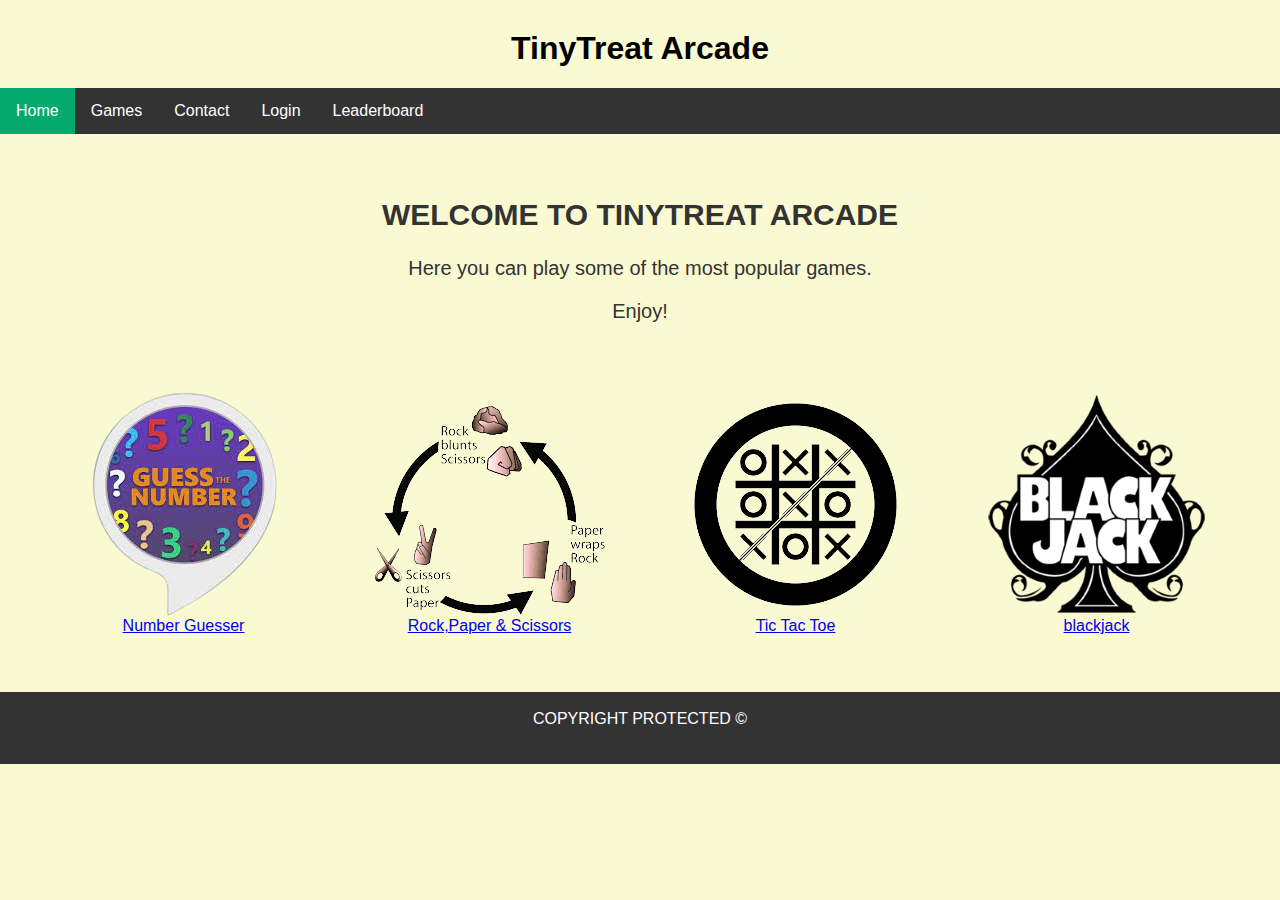
<file: index.HTML>
<HTML>
<HEAD>
<link rel="stylesheet" href="./styles/index.css">
<TITLE>TinyTreat Arcade</TITLE>
<H1 class="logo">TinyTreat Arcade</H1>
</HEAD>
<BODY>
<div class="navbar">
  <a class="active" href="./index.html">Home</a>
   <div class="dropdown">
    <button class="dropbtn">Games 
      <i class="fa fa-caret-down"></i>
    </button>
    <div class="dropdown-content">
      <a href="./number-guesser.html">Number Guesser</a>
      <a href="./rps.html">Rock ,Paper & Scissor</a>  
      <a href="./tictactoe.html">Tic-Tac-Toe</a>
      <a href="./blackjack.html">BlackJack</a>	
    </div>
  </div> 
   <a href="./contact.html">Contact</a>
    <a href="#login">Login</a>
	 <a href="#leaderboard">Leaderboard</a>
</div>
<div class="main-intro">
<h2>WELCOME TO TINYTREAT ARCADE</h2>
  <p>Here you can play some of the most popular games.</p>
<p>Enjoy!</p>
</div>

<div class="games">
<div class="gtg game-box">
<a href="./number-guesser.html">
<img src="./images/number-guesser.png" alt="Number guesser Image" />
<figcaption>Number Guesser</figcaption>
</a>
</div>
<div class="rps game-box">
<a href="./rps.html">
<img src="./images/rps.png" alt="Rock Paper Scissor Image"/>
<figcaption>Rock,Paper & Scissors</figcaption>
</a>
</div>
<div class="tic game-box">
<a href="./tictactoe.html">
<img src="./images/tic-tac-toe.png" alt="Tic-Tac-Toe Image"/>
<figcaption>Tic Tac Toe</figcaption>
</a>
</div>
<div class="blackjack game-box">
<a href="./blackjack.html">
<img src="./images/black-jack.png" alt="Black Jack Image"/>
<figcaption>blackjack</figcaption>
</a>
</div>
</div>
</BODY>
<FOOTER><br>
COPYRIGHT PROTECTED ©
</FOOTER>
</HTML>
</file>
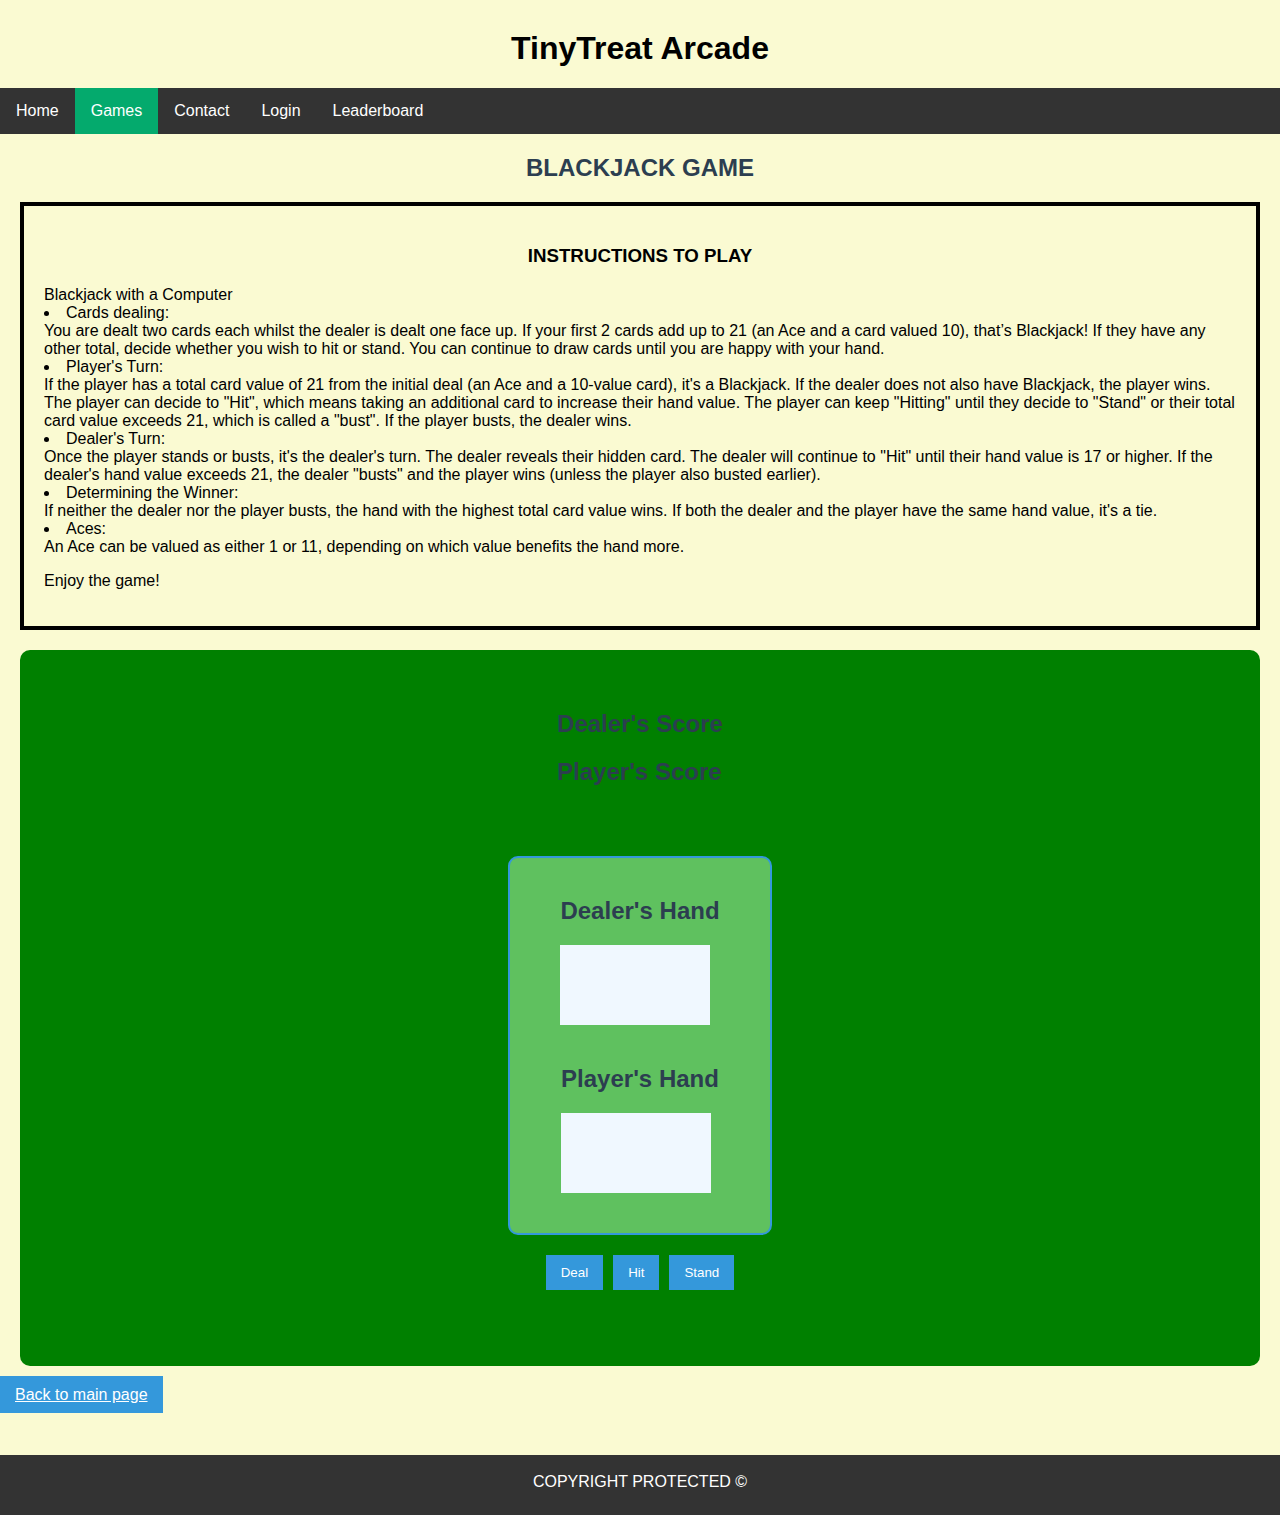
<file: blackjack.html>
<html>
  <head>
    <link rel="stylesheet" href="./styles/blackjack.css" />
    <script type="text/javascript" src="./scripts/blackjack.js"></script>
    <title>TinyTreat Arcade</title>
    <h1 class="logo">TinyTreat Arcade</h1>
  </head>
  <body>
    <div class="navbar">
      <a href="./index.html">Home</a>
      <div class="dropdown">
        <button class="dropbtn">
          Games
          <i class="fa fa-caret-down"></i>
        </button>
        <div class="dropdown-content">
          <a href="./number-guesser.html">Number Guesser</a>
          <a href="./rps.html">Rock ,Paper & Scissor</a>
          <a href="./tictactoe.html">Tic-Tac-Toe</a>
          <a class="active" href="./blackjack.html">BlackJack</a>
        </div>
      </div>
      <a href="./contact.html">Contact</a>
      <a href="#login">Login</a>
      <a href="#leaderboard">Leaderboard</a>
    </div>

      <h2 style="text-align: center">BLACKJACK GAME</h2>
      <div class="blackjack-description">
        <h3 style="text-align: center">INSTRUCTIONS TO PLAY</h3>
        Blackjack with a Computer

        <li>Cards dealing:</li>
        You are dealt two cards each whilst the dealer is dealt one face up. If
        your first 2 cards add up to 21 (an Ace and a card valued 10), that’s
        Blackjack! If they have any other total, decide whether you wish to hit
        or stand. You can continue to draw cards until you are happy with your
        hand.

        <li>Player's Turn:</li>
        If the player has a total card value of 21 from the initial deal (an Ace
        and a 10-value card), it's a Blackjack. If the dealer does not also have
        Blackjack, the player wins. The player can decide to "Hit", which means
        taking an additional card to increase their hand value. The player can
        keep "Hitting" until they decide to "Stand" or their total card value
        exceeds 21, which is called a "bust". If the player busts, the dealer
        wins.

        <li>Dealer's Turn:</li>
        Once the player stands or busts, it's the dealer's turn. The dealer
        reveals their hidden card. The dealer will continue to "Hit" until their
        hand value is 17 or higher. If the dealer's hand value exceeds 21, the
        dealer "busts" and the player wins (unless the player also busted
        earlier).

        <li>Determining the Winner:</li>
        If neither the dealer nor the player busts, the hand with the highest
        total card value wins. If both the dealer and the player have the same
        hand value, it's a tie.

        <li>Aces:</li>
        An Ace can be valued as either 1 or 11, depending on which value
        benefits the hand more.
        <p>Enjoy the game!</p>
      </div>
      <div class="game-container">
      <div class="scoreboard">
        <div class="dealer-scoreboard">
          <h2>Dealer's Score</h2>
          <div id="dealer-score" class="dealer-score"></div>
        </div>
        <div class="player-scoreboard">
          <h2>Player's Score</h2>
          <div id="player-score" class="player-score"></div>
        </div>
      </div>

      <div class="hands-container">
        <div class="dealer-hand">
          <h2>Dealer's Hand</h2>
          <div id="dealer-cards" class="dealer-cards"></div>
        </div>
        <div class="player-hand">
          <h2>Player's Hand</h2>
          <div id="player-cards" class="player-cards"></div>
        </div>
      </div>
      <div class="buttons">
        <button id="deal">Deal</button>
        <button id="hit">Hit</button>
        <button id="stand">Stand</button>
      </div>
      <p id="message"></p>
    </div>
    <a href="./index.html" class="back-btn">Back to main page</a>
    <!-- <script src="script.js"></script> -->
  </body>
  <footer>
    <br />
    COPYRIGHT PROTECTED ©
  </footer>
</html>
</file>
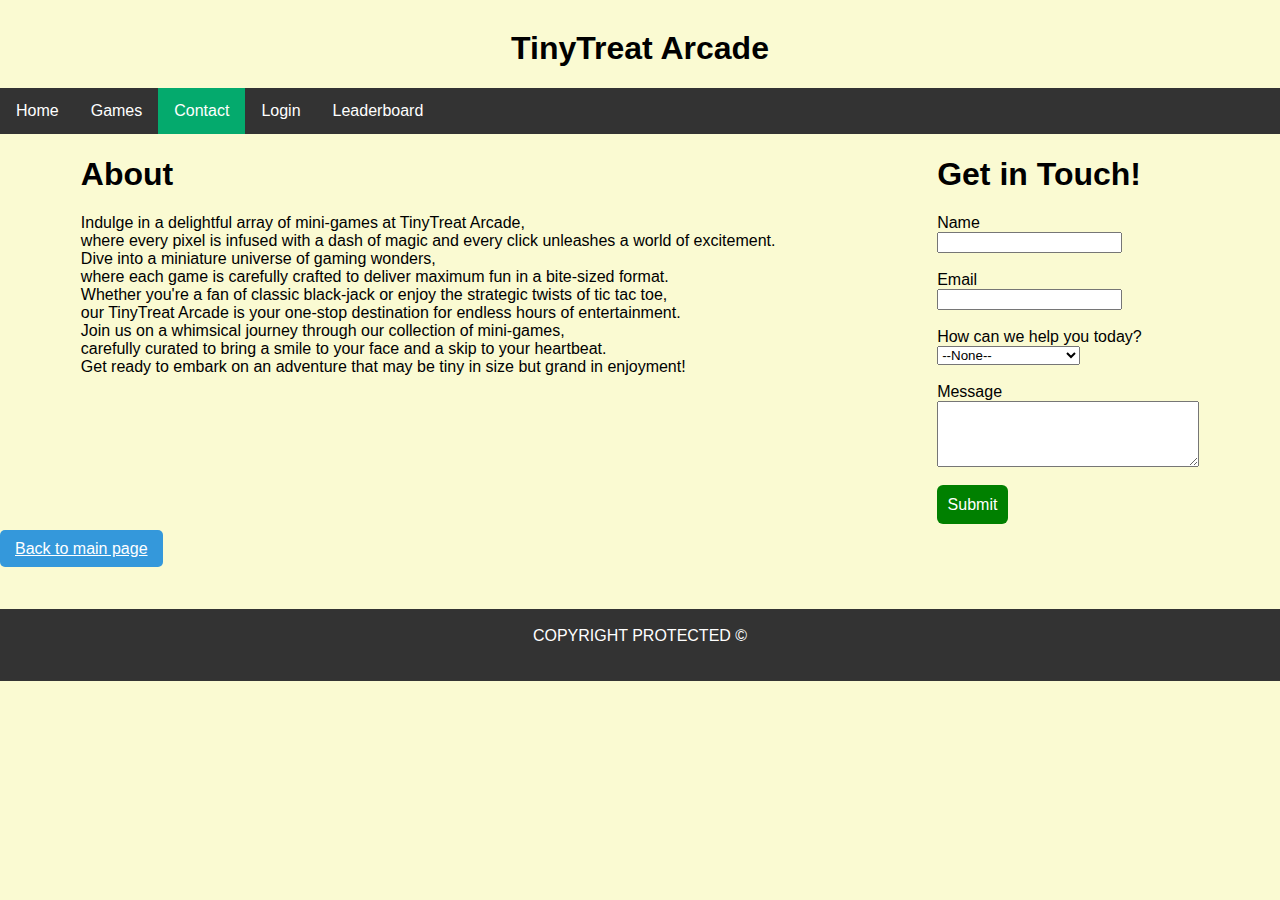
<file: contact.html>
<html>
    <head>
        <h1 class="logo">TinyTreat Arcade</h1>
        <link rel="stylesheet" type="text/css" href="./styles/contact.css"/>
    </head>
    <body>
        <!--Navigation bar-->
        <div class="navbar">
            <a href="./index.html">Home</a>
             <div class="dropdown">
              <button class="dropbtn">Games 
                <i class="fa fa-caret-down"></i>
              </button>
              <div class="dropdown-content">
                <a href="./number-guesser.html">Number Guesser</a>
                <a href="./rps.html">Rock ,Paper & Scissor</a>
                <a href="./blackjack.html">BlackJack</a>	  
                <a href="./tictactoe.html">Tic-Tac-Toe</a>
              </div>
            </div> 
             <a class="active" href="./contact.html">Contact</a>
              <a href="#login">Login</a>
               <a href="#leaderboard">Leaderboard</a>
          </div>
          <div class="games">
        <div class = "flex-container">
        <div>
        <section>
            <h1>About</h1>
            <p>Indulge in a delightful array of mini-games at TinyTreat Arcade,<br/> where every pixel is infused with a dash of magic and every click unleashes a world of excitement.<br/>
                Dive into a miniature universe of gaming wonders,<br/> where each game is carefully crafted to deliver maximum fun in a bite-sized format. <br/>
                Whether you're a fan of classic black-jack or enjoy the strategic twists of tic tac toe,<br/> our TinyTreat Arcade is your one-stop destination for endless hours of entertainment. <br/>
                Join us on a whimsical journey through our collection of mini-games,<br/> carefully curated to bring a smile to your face and a skip to your heartbeat. <br/>
                Get ready to embark on an adventure that may be tiny in size but grand in enjoyment! <br/>
            </p>
        </section>
    </div>
    <div>
        <form id="myform">
            <h1>Get in Touch!</h1>
            <label for="name">Name</label><br/>
            <input type="text" id="name" required/>
            <output id="errorName" class="error"></output><br/><br/>
            <label for="email">Email</label><br/>
            <input type="text" id="email" required/>
            <output id="errorEmail" class="error"></output><br/><br/>
            <label for="reason">How can we help you today?</label><br/>
            <select name="reasons" id="reason" required>
                <option value="none">--None--</option>
                <option value="New Game Request">New Game Request</option>
                <option value="Report Bug">Report Bug</option>
            </select><br/><br/>
            <label for="message">Message</label><br/>
            <textarea name="message" id="message" rows="4" cols="30" required></textarea><br/><br/>
            <button type="submit" class="submit">Submit</button>
        </form>
    </div>
    </div>
    </body>
    <a href="./index.html" class="back-btn">Back to main page</a>
    <footer><br/>
        COPYRIGHT PROTECTED ©
    </footer>
    <script src="./scripts/contact.js"></script>
</html>
</file>
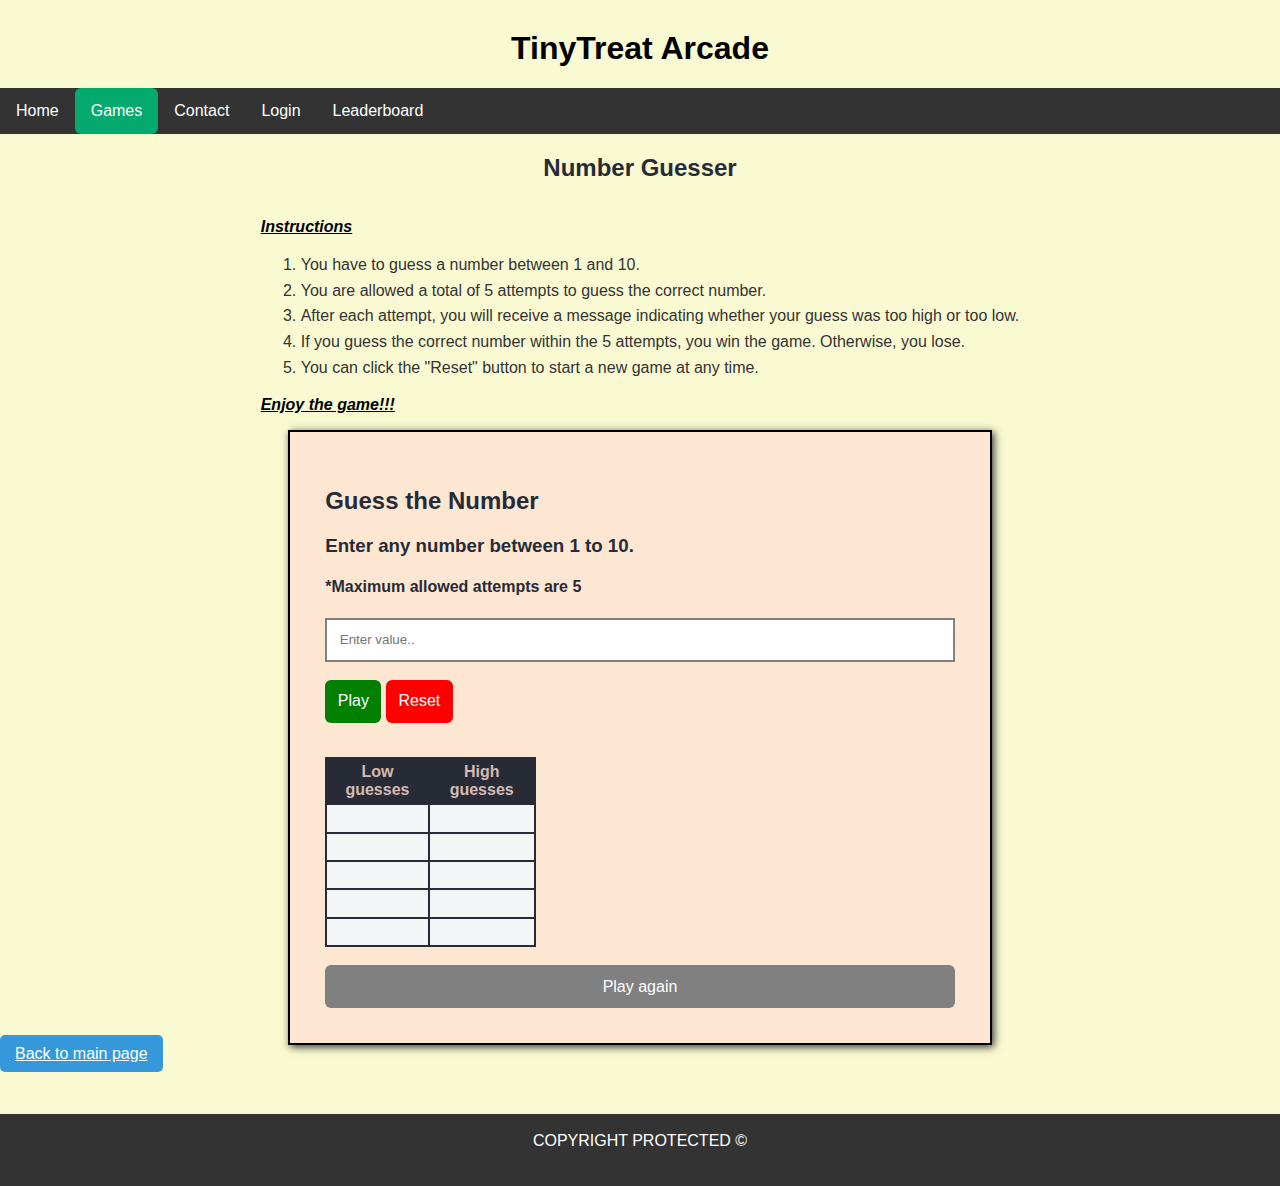
<file: number-guesser.html>
<html>
    <head>
        <h1 class="logo">TinyTreat Arcade</h1>
        <link rel="stylesheet" type="text/css" href="./styles/number-guesser.css"/>
    </head>
    <body>
        <!--navigation bar-->
        <div class="navbar">
            <a href="./index.html">Home</a>
             <div class="dropdown">
              <button class="dropbtn">Games 
                <i class="fa fa-caret-down"></i>
              </button>
              <div class="dropdown-content active">
                <a class="active" href="./number-guesser.html">Number Guesser</a>
                <a href="./rps.html">Rock ,Paper & Scissor</a>  
                <a href="./tictactoe.html">Tic-Tac-Toe</a>
                <a href="./blackjack.html">BlackJack</a>	
              </div>
            </div> 
             <a href="./contact.html">Contact</a>
              <a href="#login">Login</a>
               <a href="#leaderboard">Leaderboard</a>
        </div>
        <h2 id="gameName">Number Guesser</h2>
        <div class="flex-container">
        <!--instructions for the game-->
        <div class="instructions" title="Instructions">
            <p>Instructions</p>
            <ol>
                <li>You have to guess a number between 1 and 10.</li>
                <li>You are allowed a total of 5 attempts to guess the correct number.</li>
                <li>After each attempt, you will receive a message indicating whether your guess was too high or too low.</li>
                <li>If you guess the correct number within the 5 attempts, you win the game. Otherwise, you lose.</li>
                <li>You can click the "Reset" button to start a new game at any time.</li>
            </ol>
            <p>Enjoy the game!!!</p>
        </div>
        <!--game board-->
        <div class="game">
            <div class="gameboard">
                <h2>Guess the Number </h2>
                <h3>Enter any number between 1 to 10.</h3>
                <h4>*Maximum allowed attempts are 5</h4>
                <form id="gameForm">
                    <input type="Text" placeholder="Enter value.." id="num"/>
                    <br/><br/>
                    <button type="submit" class="submit-btn" id="submit-btn">Play</button>
                    <button type="reset" class="reset-btn" id="reset-btn">Reset</button>
                </form>
                <div id="result">
                    <span id="result-text"></span>
                    <img src="./images/win.gif" id="win_img" height="100" width="100"/>
                </div>
                <div id="attempts">
                    <span id="attempts-text"></span>
                    <img src="./images/game-over.gif" id="lose_img" height="100" width="100"/>
                </div>
                <br/>
                <table>
                    <tr>
                        <th>Low guesses</th>
                        <th>High guesses</th>
                    </tr>
                    <tr>
                        <td id="l1">&nbsp;</td>
                        <td id="h1">&nbsp;</td>
                    </tr>
                    <tr>
                        <td id="l2">&nbsp;</td>
                        <td id="h2">&nbsp;</td>
                    </tr>
                    <tr>
                        <td id="l3">&nbsp;</td>
                        <td id="h3">&nbsp;</td>
                    </tr>
                    <tr>
                        <td id="l4">&nbsp;</td>
                        <td id="h4">&nbsp;</td>
                    </tr>
                    <tr>
                        <td id="l5">&nbsp;</td>
                        <td id="h5">&nbsp;</td>
                    </tr>
                </table>
                <br/>
                <button type="button" disabled class="play-again" id="play-again" onclick="playagain()">Play again</button>
            </div>
        </div>
        </div>
    </body>
    <!--back arrow-->
    <a href="./index.html" class="back-btn">Back to main page</a>
    <footer><br/>
        COPYRIGHT PROTECTED ©
    </footer>
    <script src="./scripts/number-guesser.js"></script>
</html>
</file>
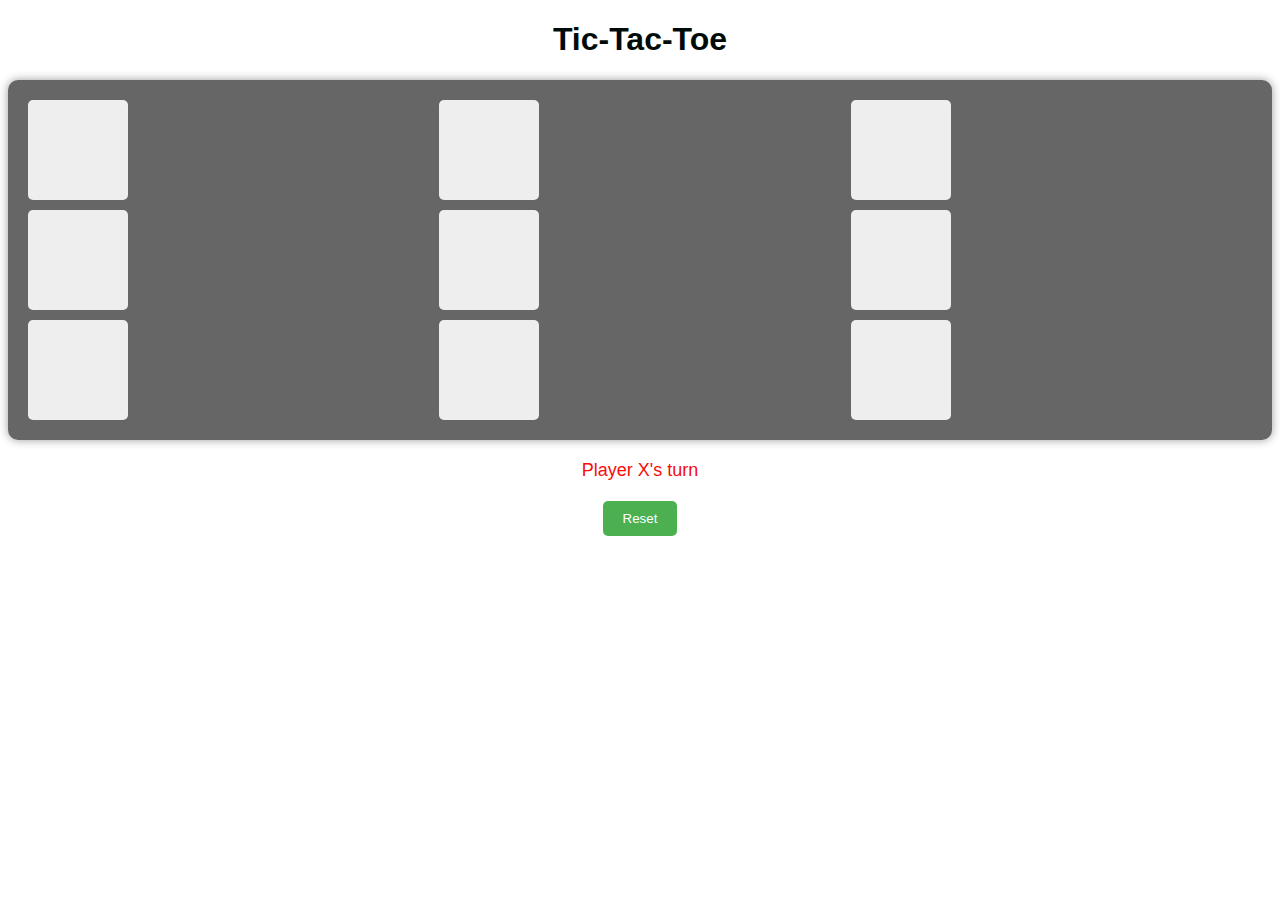
<file: tictactoe.html>
<!DOCTYPE html>
<html>
<head>
    <title>Tic-Tac-Toe</title>
    <link rel="stylesheet" type="text/css" href="./styles/style.css">
    
</head>
<body>
    <h1>Tic-Tac-Toe</h1>
    <div id="game-board">
        <!-- Create a 3x3 grid to represent the game board -->
    </div>
    <p id="message">Player X's turn</p>
    <button id="reset-button">Reset</button>
    <script src="./scripts/tictactoe.js"></script>
    
    

</body>
</html>
</file>
<file: styles/index.css>
body {
  font-family: Arial, Helvetica, sans-serif;
  margin: 0;
  background-color: #fafad2;
}

.logo {
  text-align: center;
  padding-top:30px;
}

.active {
  background-color: #04aa6d;
}

.navbar {
  overflow: hidden;
  background-color: #333;
}

.navbar a {
  float: left;
  font-size: 16px;
  color: white;
  text-align: center;
  padding: 14px 16px;
  text-decoration: none;
}

.dropdown {
  float: left;
  overflow: hidden;
}

.dropdown .dropbtn {
  font-size: 16px;
  border: none;
  outline: none;
  color: white;
  padding: 14px 16px;
  background-color: inherit;
  font-family: inherit;
  margin: 0;
}

.navbar a:hover,
.dropdown:hover .dropbtn {
  background-color: grey;
}

.dropdown-content {
  display: none;
  position: absolute;
  background-color: #f9f9f9;
  min-width: 160px;
  box-shadow: 0px 8px 16px 0px rgba(0, 0, 0, 0.2);
  z-index: 10;
}

.dropdown-content a {
  float: none;
  color: black;
  padding: 12px 16px;
  text-decoration: none;
  display: block;
  text-align: left;
  z-index: 10;
}

.dropdown-content a:hover {
  background-color: #ddd;
}

.dropdown:hover .dropdown-content {
  display: block;
}

.main-intro{
  margin: 5%;
  text-align: center;
  font-size: 20px;
  color: #333;
}

.games {
  /* overflow: hidden;
  float: center; */
  display: flex;
  flex-wrap: wrap;
  justify-content: space-evenly;
  width: 100%;
}

.game-box {
  display: flex;
  flex-direction: column;
  /* width: 300px;
  height: 300px; */
  justify-content: flex-end;
  align-items: center;
  /* flex: 1 0 21%; */
  margin: 5px;
  text-align: center;
}

/* .gtg {
  width: 14%;
  margin-left: 5%;
  margin-top: 7%;
  z-index: 1;
  position: relative;
  float: left;
  text-align: right;
  display: inline-block;
}

.rps {
  width: 15%;
  z-index: 2;
  margin-left: 10%;
  margin-top: 5%;
  text-align: right;
  display: inline-block;
}

.tic {
  width: 12%;
  z-index: 3;
  margin-left: 10%;
  margin-top: 7%;
  position: relative;
  text-align: right;
  display: inline-block;
}

.blackjack {
  width: 12%;
  z-index: 4;
  margin-left: 12%;
  margin-top: 5%;
  position: relative;
  text-align: center;
  display: inline-block;
} */

footer {
  margin-top: 4%;
  text-align: center;
  overflow: hidden;
  width: 100%;
  height: 8%;
  color: white;
  background-color: #333;
}
</file>
<file: styles/blackjack.css>
body {
  font-family: "Arial", sans-serif;
  /* display: flex; */
  justify-content: center;
  align-items: center;
  margin: 0;
  background-color: #fafad2;
}

.logo {
  text-align: center;
  padding-top:30px;
}

/* Navbar css */
.active {
  background-color: #04aa6d;
}

.navbar {
  overflow: hidden;
  background-color: #333;
}

.navbar a {
  float: left;
  font-size: 16px;
  color: white;
  text-align: center;
  padding: 14px 16px;
  text-decoration: none;
}

.dropdown {
  float: left;
  overflow: hidden;
}

.dropdown .dropbtn {
  font-size: 16px;
  border: none;
  border-radius: none;
  outline: none;
  color: white;
  padding: 14px 16px;
  background-color: #04aa6d;
  font-family: inherit;
  margin: 0;
}

.navbar a:hover,
.dropdown:hover .dropbtn {
  background-color: grey;
}

.dropdown-content {
  display: none;
  position: absolute;
  background-color: #f9f9f9;
  min-width: 160px;
  box-shadow: 0px 8px 16px 0px rgba(0, 0, 0, 0.2);
  z-index: 10;
}

.dropdown-content a {
  float: none;
  color: black;
  padding: 12px 16px;
  text-decoration: none;
  display: block;
  text-align: left;
  z-index: 10;
}

.dropdown-content a:hover {
  background-color: #ddd;
}

.dropdown:hover .dropdown-content {
  display: block;
}
/* Navbar css end */

.game-container {
  /* border: 2px solid #3498db; */
  padding: 20px;
  display: flex;
  flex-direction: column;
  align-items: center;
  background-color: green;
  border-radius: 10px;
  margin: 20px;
}

.blackjack-description {
  border: 4px solid black;
  padding: 20px;
  margin: 20px;
}

.scoreboard{
  padding: 20px;
  margin-bottom: 30px;
}

.hands-container {
  border: 2px solid #3498db;
  padding: 20px 50px;
  display: flex;
  flex-direction: column;
  align-items: center;
  background-color: rgb(95, 193, 95);
  border-radius: 10px;
}

h2 {
  color: #2c3e50;
}

.dealer-hand,
.player-hand {
  margin-bottom: 20px;
}

#dealer-cards,
#player-cards {
  display: flex;
  width: 150px;
  height: 80px;
  background-color: aliceblue;
  gap: 10px;
}

.card {
  padding: 10px;
  border: 1px solid #2c3e50;
  border-radius: 5px;
  background-color: #fff;
}

.buttons {
  display: flex;
  gap: 10px;
  margin: 20px;
}

button,
.back-btn {
  padding: 10px 15px;
  border: none;
  border-radius: 0px;
  background-color: #3498db;
  color: #fff;
  cursor: pointer;
  transition: background-color 0.3s;
}

button:hover {
  background-color: #2980b9;
}

button:disabled {
  background-color: #bdc3c7;
  cursor: not-allowed;
}

#message {
  font-size: 18px;
  font-weight: bold;
  color: #c0392b;
}

footer {
  margin-top: 4%;
  text-align: center;
  overflow: hidden;
  width: 100%;
  height: 60px;
  color: white;
  background-color: #333;
}
</file>
<file: styles/contact.css>
body {
    font-family: Arial, Helvetica, sans-serif;
    margin:0;
    background-color:  #FAFAD2;
  }
  
  .logo {
    text-align: center;
    padding-top:30px;
  }
  
  .active{
  background-color:#04AA6D;
  }
  
  .navbar {
    overflow: hidden;
    background-color: #333;
  }
  
  .navbar a {
    float: left;
    font-size: 16px;
    color: white;
    text-align: center;
    padding: 14px 16px;
    text-decoration: none;
  }
  
  .dropdown {
    float: left;
    overflow: hidden;
  }
  
  .dropdown .dropbtn {
    font-size: 16px;  
    border: none;
    outline: none;
    color: white;
    padding: 14px 16px;
    background-color: inherit;
    font-family: inherit;
    margin: 0;
  }
  
  .navbar a:hover, .dropdown:hover .dropbtn {
    background-color: grey;
  }
  
  .dropdown-content {
    display: none;
    position: absolute;
    background-color: #f9f9f9;
    min-width: 160px;
    box-shadow: 0px 8px 16px 0px rgba(0,0,0,0.2);
    z-index: 10;
  }
  
  .dropdown-content a {
    float: none;
    color: black;
    padding: 12px 16px;
    text-decoration: none;
    display: block;
    text-align: left;
    z-index:10;
  }
  
  .dropdown-content a:hover {
    background-color: #ddd;
  }
  
  .dropdown:hover .dropdown-content {
    display: block;
   }
  
.games{
    overflow: hidden;
    float: center;
    width:100%
}  
.error{
    color: red;
}

footer{
    margin-top:4%;
    text-align:center;
      overflow: hidden;
      width:100%;
      height:8%;
      color: white;
      background-color: #333;
}

.flex-container{
    display: flex;
    flex-direction: row;
    flex-wrap: wrap;
    justify-content: space-around;
    align-items: flex-start;
}

.submit{
  border: none;
  border-radius: 6px;
  color: white;
  background-color: green;
  text-align: center;
  padding: 4%;
  font-size: 16px;
  cursor: pointer;
}

.back-btn {
  padding: 10px 15px;
  border: none;
  border-radius: 5px;
  background-color: #3498db;
  color: #fff;
  cursor: pointer;
  transition: background-color 0.3s;
}

.submit:hover{
  box-shadow: 1px 1px 4px #333;
}
</file>
<file: styles/number-guesser.css>
body {
    font-family: Arial, Helvetica, sans-serif;
    margin:0;
    background-color:  #FAFAD2;
  }
  
  .logo {
    text-align: center;
    padding-top:30px;
  }
  
  .active{
  background-color:#04AA6D;
  }
  
  .navbar {
    overflow: hidden;
    background-color: #333;
  }
  
  .navbar a {
    float: left;
    font-size: 16px;
    color: white;
    text-align: center;
    padding: 14px 16px;
    text-decoration: none;
  }
  
  .dropdown {
    float: left;
    overflow: hidden;
  }
  
  .dropdown .dropbtn {
    font-size: 16px;
    border: none;
    border-radius: none;
    outline: none;
    color: white;
    padding: 14px 16px;
    background-color: #04aa6d;
    font-family: inherit;
    margin: 0;
  }
  
  .navbar a:hover, .dropdown:hover .dropbtn {
    background-color: grey;
  }
  
  .dropdown-content {
    display: none;
    position: absolute;
    background-color: #f9f9f9;
    min-width: 160px;
    box-shadow: 0px 8px 16px 0px rgba(0,0,0,0.2);
    z-index: 10;
  }
  
  .dropdown-content a {
    float: none;
    color: black;
    padding: 12px 16px;
    text-decoration: none;
    display: block;
    text-align: left;
    z-index:10;
  }
  
  .dropdown-content a:hover {
    background-color: #ddd;
  }
  
  .dropdown:hover .dropdown-content {
    display: block;
   }

.flex-container{
    display: flex;
    flex-direction: row;
    flex-wrap: wrap;
    justify-content: space-evenly;
    align-items: flex-start;
  }
.instructions{
    margin: 0;
    padding: 0;
  }

.game{
  width: 55%;
}

.gameboard{
  padding: 5%;
  background-color: #fde7d3;
  border: 2px solid black;
  box-shadow: 2px 2px 8px #333;
  background-repeat: repeat;
}
.instructions p{
  font-style: italic;
  text-decoration: underline;
  font-weight: bold;
}
.instructions ol{
  font-family: Arial, sans-serif;
  font-size: 16px;
  line-height: 1.6;
  color: #333333;
}
input[type=text]{
  width: 100%;
  padding: 2%;
  border: 2px solid gray;
}

input[type=text]:focus{
  border: 2px solid lightblue;
}

h2,h3,h4{
  color: #262b36;
}

table, th, td {
  border:2px solid #262b36;
  background-color: #f3f6f7;
  border-collapse: collapse;
  padding: 2%;
  color:#262b36;
}

th{
  background-color: #262b36;
  color:#d5bab4;
  text-emphasis: bold;
}

button{
  border: none;
  border-radius: 6px;
  color: white;
  background-color: #262b36;
  text-align: center;
  padding: 2%;
  font-size: 16px;
  cursor: pointer;
}

button :disabled, button[disabled]{
  cursor: not-allowed;
  background-color: grey;
}

button:hover:enabled{
  box-shadow: 1px 1px 4px #333;
}
.submit-btn{
  background-color: green;
}

.reset-btn{
  background-color: red;
}

.play-again{
  background-color: blue;
  color: white;
  width: 100%;
}

#result-text{
  display: none;
  font-style: italic;
  font-weight: 100;
  font-family: 'Franklin Gothic Medium', 'Arial Narrow', Arial, sans-serif;
}

#attempts-text{
  display: none;
  font-style: italic;
  font-weight: 100;
  font-family: 'Franklin Gothic Medium', 'Arial Narrow', Arial, sans-serif;
}

#win_img{
  display: none;
}

#lose_img{
  display: none;
}

.back-btn {
  padding: 10px 15px;
  border: none;
  border-radius: 5px;
  background-color: #3498db;
  color: #fff;
  cursor: pointer;
  transition: background-color 0.3s;
}

#gameName{
  text-align: center;
}
  
  footer{
  margin-top:4%;
  text-align:center;
    overflow: hidden;
    width:100%;
    height:8%;
    color: white;
    background-color: #333;
  }
</file>
<file: styles/style.css>
/* Style the body to set the background image */
body {
    background-image: url('https://www.rd.com/wp-content/uploads/2019/10/tic-tac-toe-scaled.jpg?resize=768%2C528');
    background-size: cover;
    background-repeat: no-repeat;
    background-attachment: fixed;
    font-family: Arial, sans-serif;
    text-align: center;
    color: rgb(0, 11, 9); /* Text color for better contrast */
}

/* Center the game container */
#game-container {
    display: flex;
    flex-direction: column;
    align-items: center;
    justify-content: center;
    min-height: 100vh;
}

/* Style the game board container */
#game-board {
    display: grid;
    grid-template-columns: repeat(3, 1fr);
    grid-gap: 10px;
    text-align: center;
    background: rgba(0, 0, 0, 0.6); /* Add a semi-transparent background */
    padding: 20px;
    border-radius: 10px;
    box-shadow: 0 0 10px rgba(0, 0, 0, 0.4);
}

/* Style individual cells in the game board */
.cell {
    width: 100px;
    height: 100px;
    background-color: #eeeeee;
    font-size: 24px;
    display: flex;
    align-items: center;
    justify-content: center;
    cursor: pointer;
    border-radius: 5px;
}

/* Style the message element */
#message {
    font-size: 18px;
    margin: 20px 0;
    color: rgb(247, 13, 9); 
}

/* Style the reset button */
#reset-button {
    background-color: #4CAF50;
    color: white;
    border: none;
    padding: 10px 20px;
    cursor: pointer;
    border-radius: 5px;
}

/* Hover effect for the reset button */
#reset-button:hover {
    background-color: #45a049;
}
</file>
